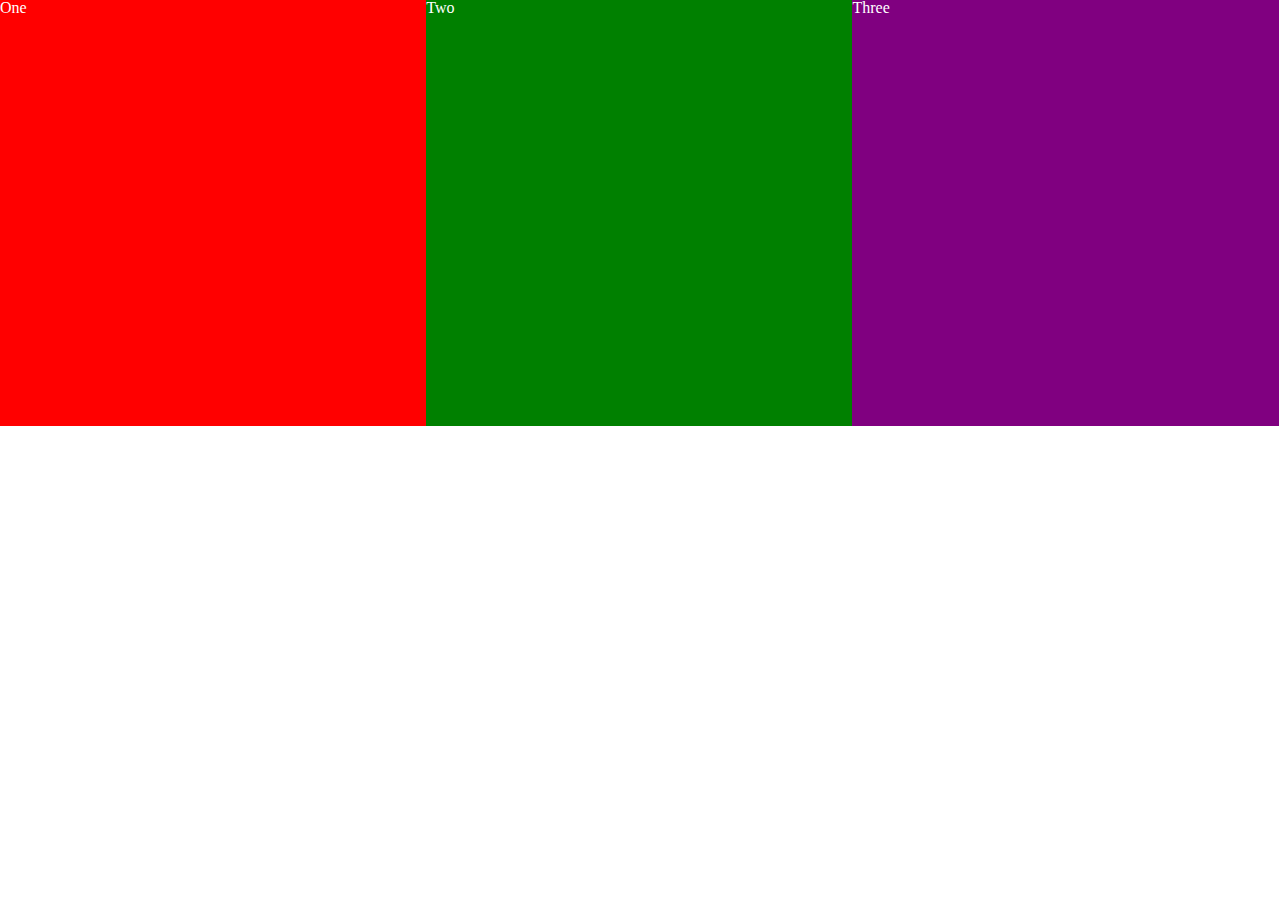
<file: pp-03/index.html>
<!DOCTYPE html>
<html lang="en">
  <head>
    <title>Production Problem 03: CSS Flexbox</title>
    <meta charset="utf-8" />
    <meta name="viewport" content="width=device-width,initial-scale=1.0,shrink-to-fit=no" />
    <link rel="stylesheet" media="screen" href="screen.css" />
  </head>
  <body>
    <main id="content">
      <section id="three">
        <h2>Three</h2>
      </section>
      <section id="two">
        <h2>Two</h2>
      </section>
      <section id="one">
        <h2>One</h2>
      </section>
    </main>
  </body>
</html>
</file>
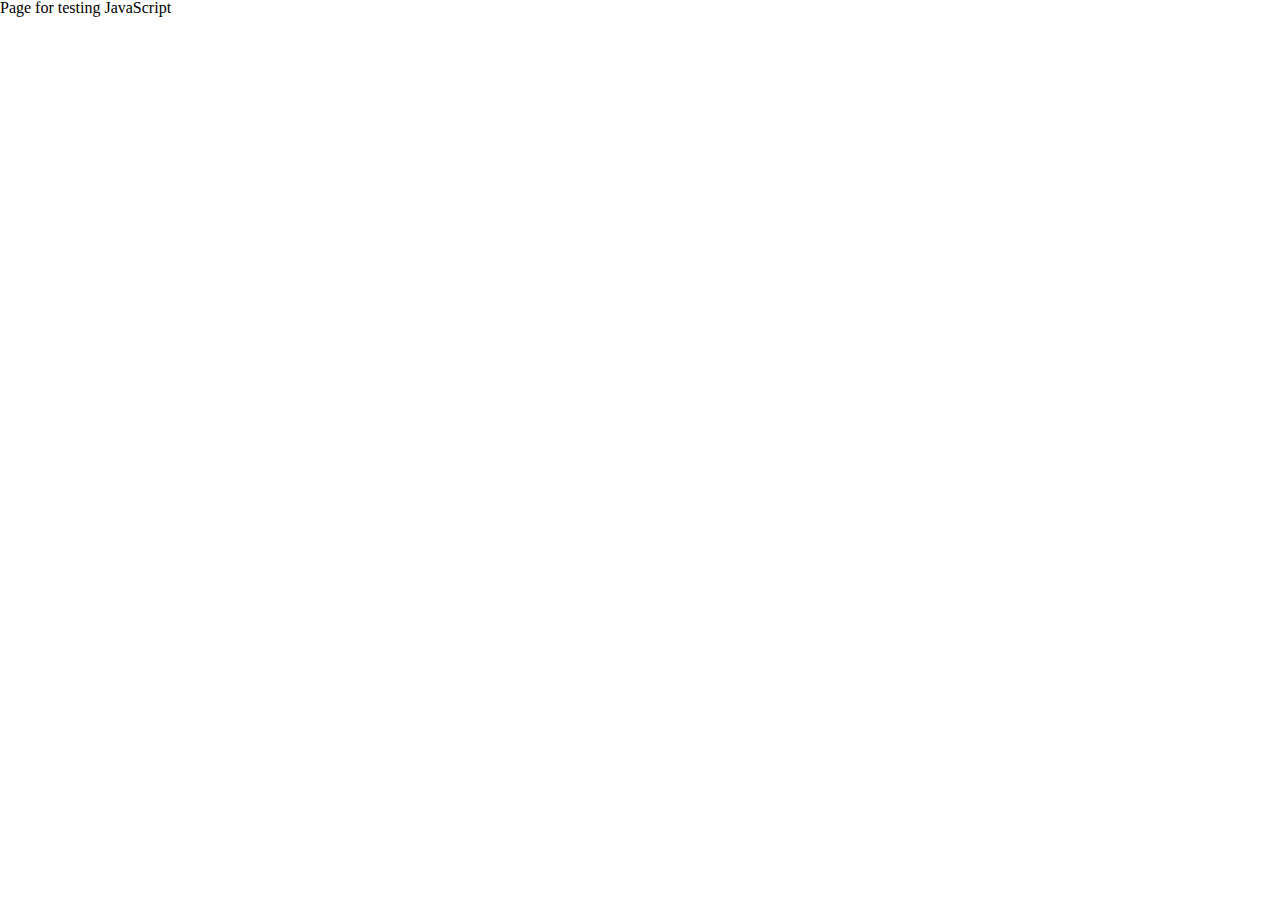
<file: pp-05/index.html>
<!DOCTYPE html>
<html lang="en" class="nojs">
<head>
  <title>JavaScript</title>
  <meta charset="utf-8" />
  <meta name="viewport" content="width=device-width,initial-scale=1.0,shrink-to-fit=no" />
  <link rel="stylesheet" media="screen" href="css/screen.css" /></head>
<body>
  <pre id="output">Page for testing JavaScript</pre>
  <script src="site.js"></script>
</body>
</html>
</file>
<file: pp-03/screen.css>
/* http://meyerweb.com/eric/tools/css/reset/
   v2.0 | 20110126
   License: none (public domain)
*/
/* stylelint-disable */
/* Keep reset CSS to one minified line */
a,abbr,acronym,address,applet,article,aside,audio,b,big,blockquote,body,canvas,caption,center,cite,code,dd,del,details,dfn,div,dl,dt,em,embed,fieldset,figcaption,figure,footer,form,h1,h2,h3,h4,h5,h6,header,hgroup,html,i,iframe,img,ins,kbd,label,legend,li,mark,menu,nav,object,ol,output,p,pre,q,ruby,s,samp,section,small,span,strike,strong,sub,summary,sup,table,tbody,td,tfoot,th,thead,time,tr,tt,u,ul,var,video{margin:0;padding:0;border:0;font:inherit;vertical-align:baseline}article,aside,details,figcaption,figure,footer,header,hgroup,main,menu,nav,section{display:block}body{line-height:1}ol,ul{list-style:none}blockquote,q{quotes:none}blockquote:after,blockquote:before,q:after,q:before{content:'';content:none}table{border-collapse:collapse;border-spacing:0}
/* stylelint-enable */

/* ===== BASE STYLES ===== */

/* ==== MODULAR STYLES === */
#three,
#two,
#one {
  color: white;
}
#three {
  background-color: purple;
}
#two {
  background-color: green;
}
#one {
  background-color: red;
}


/* ==== LAYOUT STYLES ==== */
#content {
display: flex;
flex-direction: column-reverse;
}

#three,
#two,
#one {
  height: 20vw;
  width: 20vw;
}

@media screen and (min-width: 600px) {
#content {
  display: flex;
  flex-direction: row;
  flex-wrap: wrap;
}

#one{
  order: 1;
  height: 50vw;
  width: 50vw;
}
#two {
  order: 2;
  height: 50vw;
  width: 50vw;
}

#three {
  order: 3;
  height: 100vw;
  width: 100vw;
}
}

@media screen and (min-width: 800px) {
  #content {
    display: flex;
    flex-direction: row;
    flex-wrap: nowrap;
  }

  #one{
    order: 1;
    height: 33.3vw;
    width: 33.3vw;
  }
  #two {
    order: 2;
    height: 33.3vw;
    width: 33.3vw;
  }

  #three {
    order: 3;
    height: 33.3vw;
    width: 33.3vw;
  }
}
</file>
<file: pp-05/css/screen.css>
/* http://meyerweb.com/eric/tools/css/reset/
   v2.0 | 20110126
   License: none (public domain)
*/
/* stylelint-disable*/
a,abbr,acronym,address,applet,article,aside,audio,b,big,blockquote,body,canvas,caption,center,cite,code,dd,del,details,dfn,div,dl,dt,em,embed,fieldset,figcaption,figure,footer,form,h1,h2,h3,h4,h5,h6,header,hgroup,html,i,iframe,img,ins,kbd,label,legend,li,mark,menu,nav,object,ol,output,p,pre,q,ruby,s,samp,section,small,span,strike,strong,sub,summary,sup,table,tbody,td,tfoot,th,thead,time,tr,tt,u,ul,var,video{margin:0;padding:0;border:0;font:inherit;vertical-align:baseline}article,aside,details,figcaption,figure,footer,header,hgroup,main,menu,nav,section{display:block}html{line-height:1}body{line-height:inherit}ol,ul{list-style:none}blockquote,q{quotes:none}blockquote:after,blockquote:before,q:after,q:before{content:'';content:none}table{border-collapse:collapse;border-spacing:0}
/* stylelint-enable */

/* ===== BASE STYLES ===== */


img {
  display: block;
  max-width: 100%;
}

/* ===== LAYOUT STYLES ===== */


/* ===== MODULAR STYLES ===== */


/* ===== STATE STYLES ===== */
</file>
